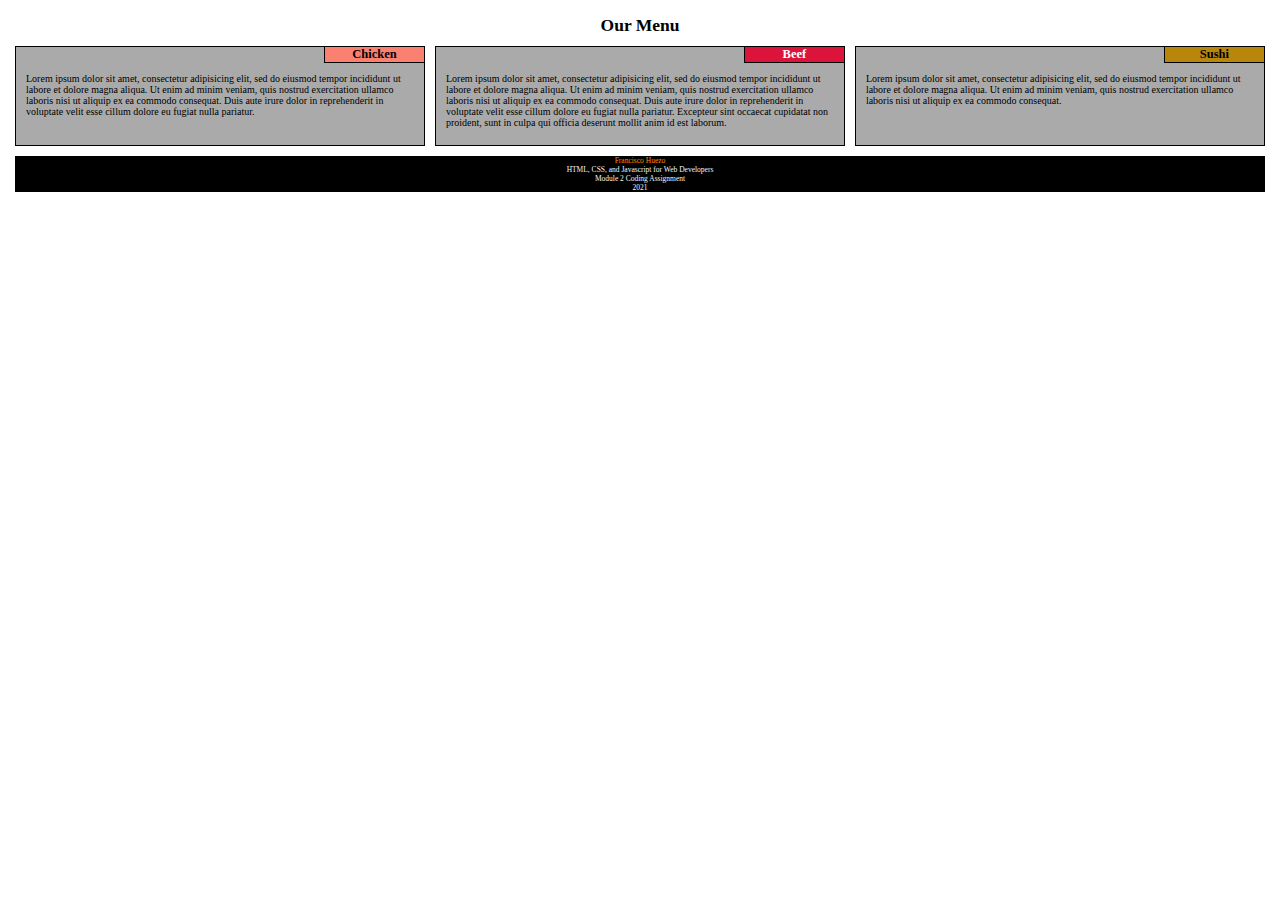
<file: module2-solution/index.html>
<!DOCTYPE html>
<html>
<head>
	<meta charset="utf-8">
	<meta name="viewport" content="width=device-width, initial-scale=1">
	<title>Assignment Solution for Module 2</title>
	<link rel="stylesheet" type="text/css" href="css/style.css"/>
</head>
<body>

<div class="section_container">
	<div class="col_l_12 col_m_12 border">
		<header>
		    <h1>Our menu</h1>
	     </header>
	</div>
	<div class="col_l_4 col_m_6 border">
		<section id="chicken">
			<h1>Chicken</h1>
			<p>Lorem ipsum dolor sit amet, consectetur adipisicing elit, sed do eiusmod
			tempor incididunt ut labore et dolore magna aliqua. Ut enim ad minim veniam,
			quis nostrud exercitation ullamco laboris nisi ut aliquip ex ea commodo
			consequat. Duis aute irure dolor in reprehenderit in voluptate velit esse
			cillum dolore eu fugiat nulla pariatur.</p>	
		</section>
	</div>
	<div class="col_l_4 col_m_6 border">
		<section id="beef">
			<h1>Beef</h1>
			<p>Lorem ipsum dolor sit amet, consectetur adipisicing elit, sed do eiusmod
			tempor incididunt ut labore et dolore magna aliqua. Ut enim ad minim veniam,
			quis nostrud exercitation ullamco laboris nisi ut aliquip ex ea commodo
			consequat. Duis aute irure dolor in reprehenderit in voluptate velit esse
			cillum dolore eu fugiat nulla pariatur. Excepteur sint occaecat cupidatat non
			proident, sunt in culpa qui officia deserunt mollit anim id est laborum. </p>	
		</section>		
	</div>
	<div class="col_l_4 col_m_12 border">
		<section id="sushi">
			<h1>Sushi</h1>
			<p>Lorem ipsum dolor sit amet, consectetur adipisicing elit, sed do eiusmod
			tempor incididunt ut labore et dolore magna aliqua. Ut enim ad minim veniam,
			quis nostrud exercitation ullamco laboris nisi ut aliquip ex ea commodo
			consequat.</p>	
		</section>		
	</div>
	<div class="col_l_12 col_m_12 border">
		<footer>
		    <div class="author">Francisco Huezo</div>
		    <div>HTML, CSS, and Javascript for Web Developers</div>
		    <div>Module 2 Coding Assignment</div>
		    <div>2021</div>
	     </footer>
	</div>

</div>

</body>
</html>
</file>
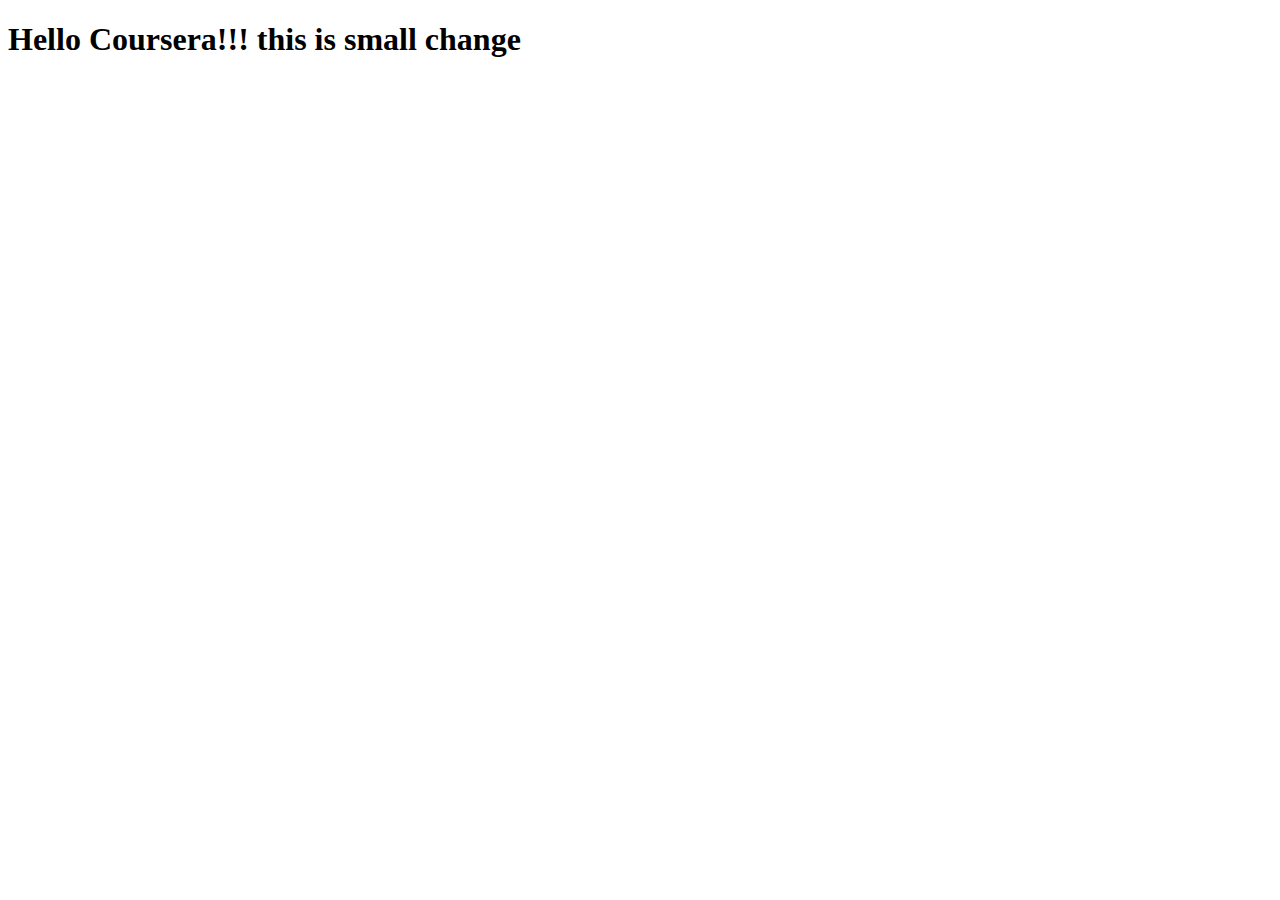
<file: site/index.html>
<!DOCTYPE html>
<html>
<head>
	<meta charset="utf-8">
	<meta name="viewport" content="width=device-width, initial-scale=1">
	<title>Hello Coursera</title>
</head>
<body>
  <h1>Hello Coursera!!! this is small change</h1>

</body>
</html>
</file>
<file: module2-solution/css/style.css>
* {
  box-sizing: border-box;
  margin: 0;
  padding: 0;
}

body {
  font-family: "Times New Roman", Times, serif ;
  color: black;
  font-size: 10px;
  padding: 10px;
  position: relative;
}

h1 {
  text-transform: capitalize;
  text-align: center;
}

header h1 {
  font-size: 175%;
}



.section_container {
  width: 100%;
}


section {
  background-color: #AAAAAA;
  border-style: solid;
  border-width: 1px;
  border-color: black;
  height: 100px;
}

section h1 {
  text-align: center;
  width: 100px; 
  margin-left: auto;
  font-size: 125%;
  border-width: 1px;
  border-color: black;
  border-top-style: none ;
  border-right-style: none ;
  border-bottom-style: solid;
  border-left-style: solid ;
}

section p {
  height: 80px;
  padding: 10px;
  overflow: auto;
}


#chicken h1{
  background-color: salmon ;
}

#beef h1{
  background-color: crimson ;
  color: white;
}

#sushi h1{
  background-color: darkgoldenrod ;
}

.border {
  border-color: lightgray;
  border-width: 1px;
  border-style: none;
  padding: 5px 5px 5px 5px;
}

@media (min-width: 992px) {
  .col_l_12 {
      width: 100%;
      float: left;
  } 
  .col_l_4 {
      width: 33.33%;
      float: left;
  } 
}

@media (min-width: 768px) and (max-width: 991px){
  .col_m_6 {
      width: 50%;
      float: left;
  }
  .col_m_12 {
      width: 100%;
      float: left;
  }
}

/*
 *  the footer is not requirented for the assigment
 */

footer {
  background-color: black;
  color: whitesmoke;
  font-size: 75%;
  text-align: center;
}

footer > .author {
  color: darkorange; 
}
</file>
